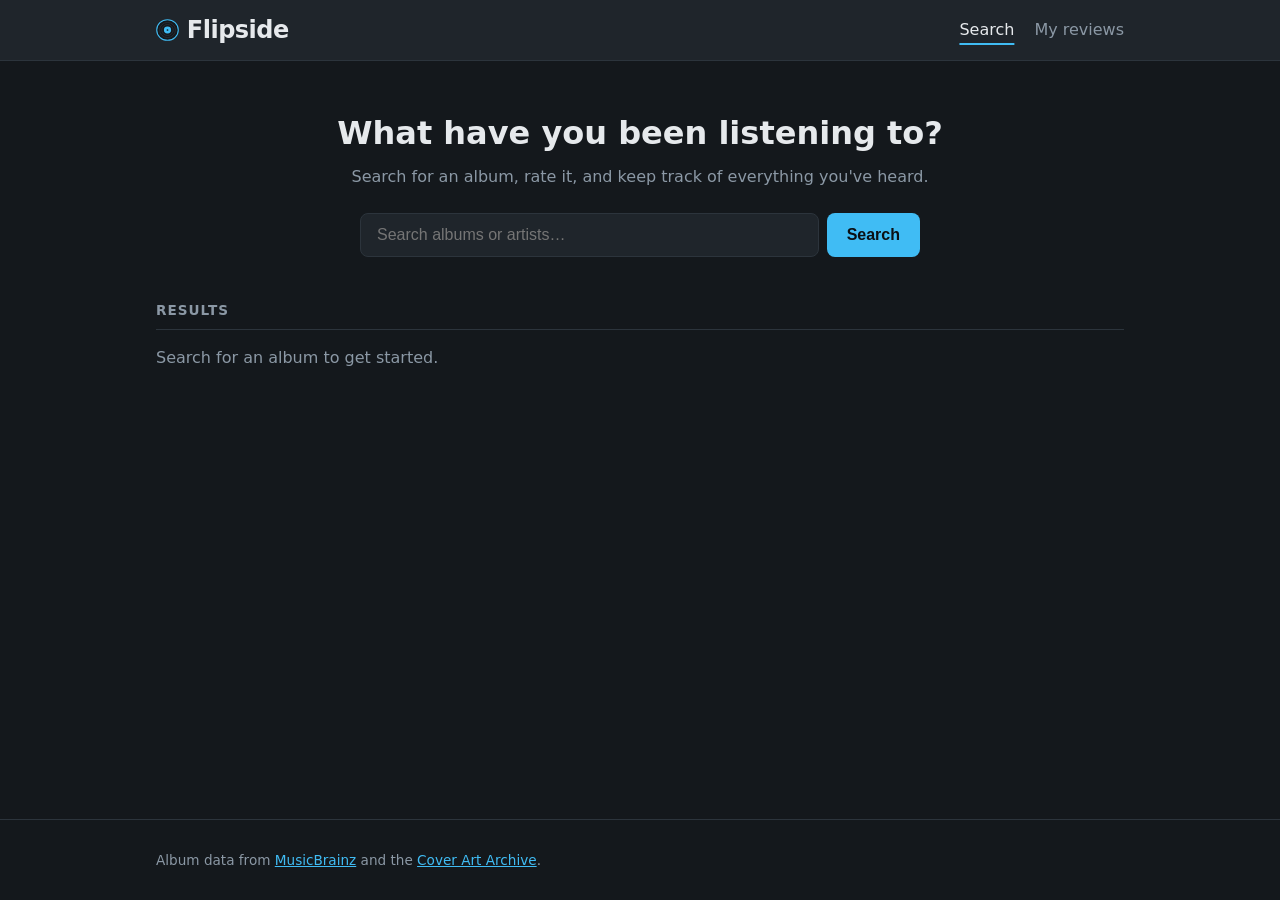
<file: index.html>
<!DOCTYPE html>
<!-- This line tells the browser "this is a modern HTML page." Always the first line. -->
<html lang="en">
<head>
  <!-- The <head> holds info ABOUT the page. Nothing in here shows up on the page itself. -->
  <meta charset="UTF-8">
  <!-- Makes the page scale properly on phones instead of showing a tiny zoomed-out desktop view. -->
  <meta name="viewport" content="width=device-width, initial-scale=1.0">
  <title>Flipside — Rate and review albums</title>
  <!-- Description for search engines, and Open Graph tags: what apps like
       iMessage, Discord and Slack show when you share a link to this page. -->
  <meta name="description" content="Search any album, rate it in half stars, like it, and write a short review. A Letterboxd-style log for music.">
  <meta property="og:site_name" content="Flipside">
  <meta property="og:type" content="website">
  <meta property="og:title" content="Flipside — Rate and review albums">
  <meta property="og:description" content="Search any album, rate it in half stars, like it, and write a short review. A Letterboxd-style log for music.">
  <meta property="og:url" content="https://greyelliott40.github.io/music-review-site-GE40/">
  <!-- The little icon in the browser tab (favicon.svg: a record in the site's colors). -->
  <link rel="icon" href="favicon.svg" type="image/svg+xml">
  <!-- Connects our stylesheet. Every rule in style.css applies to this page. -->
  <link rel="stylesheet" href="style.css">
</head>
<body>

  <!-- HEADER and FOOTER: layout.js fills these in, so every page shares one copy. -->
  <header class="site-header" id="site-header"></header>

  <!-- MAIN: the main content of the page. -->
  <main class="container">

    <!-- SEARCH SECTION -->
    <section class="search-section">
      <h1>What have you been listening to?</h1>
      <p class="subtitle">Search for an album, rate it, and keep track of everything you've heard.</p>

      <!-- A form groups an input and a button. script.js catches the "submit" event
           (clicking Search or pressing Enter) and searches MusicBrainz instead of reloading the page. -->
      <form class="search-form" id="search-form">
        <!-- The label is for screen readers; "visually-hidden" hides it on screen (see style.css). -->
        <label for="search-input" class="visually-hidden">Album or artist</label>
        <input
          type="search"
          id="search-input"
          name="q"
          placeholder="Search albums or artists…"
          autocomplete="off"
        >
        <button type="submit">Search</button>
      </form>
    </section>

    <!-- RESULTS SECTION: where album results will appear. -->
    <section class="results-section">
      <h2>Results</h2>

      <!-- Status message: "Searching...", "No albums found", or an error.
           aria-live="polite" makes screen readers announce it when the text changes. -->
      <p class="status-message" id="status-message" aria-live="polite">Search for an album to get started.</p>

      <!-- script.js finds this box by its id and fills it with album cards. -->
      <div class="results-grid" id="results"></div>
    </section>

  </main>

  <footer class="site-footer" id="site-footer"></footer>

  <!-- Loads our JavaScript. It goes at the very end so all the HTML above
       already exists when the script looks for elements by their id.
       Order matters: musicbrainz.js (shared helpers) must load before script.js uses them. -->
  <script src="layout.js"></script>
  <script src="musicbrainz.js"></script>
  <script src="script.js"></script>

</body>
</html>
</file>
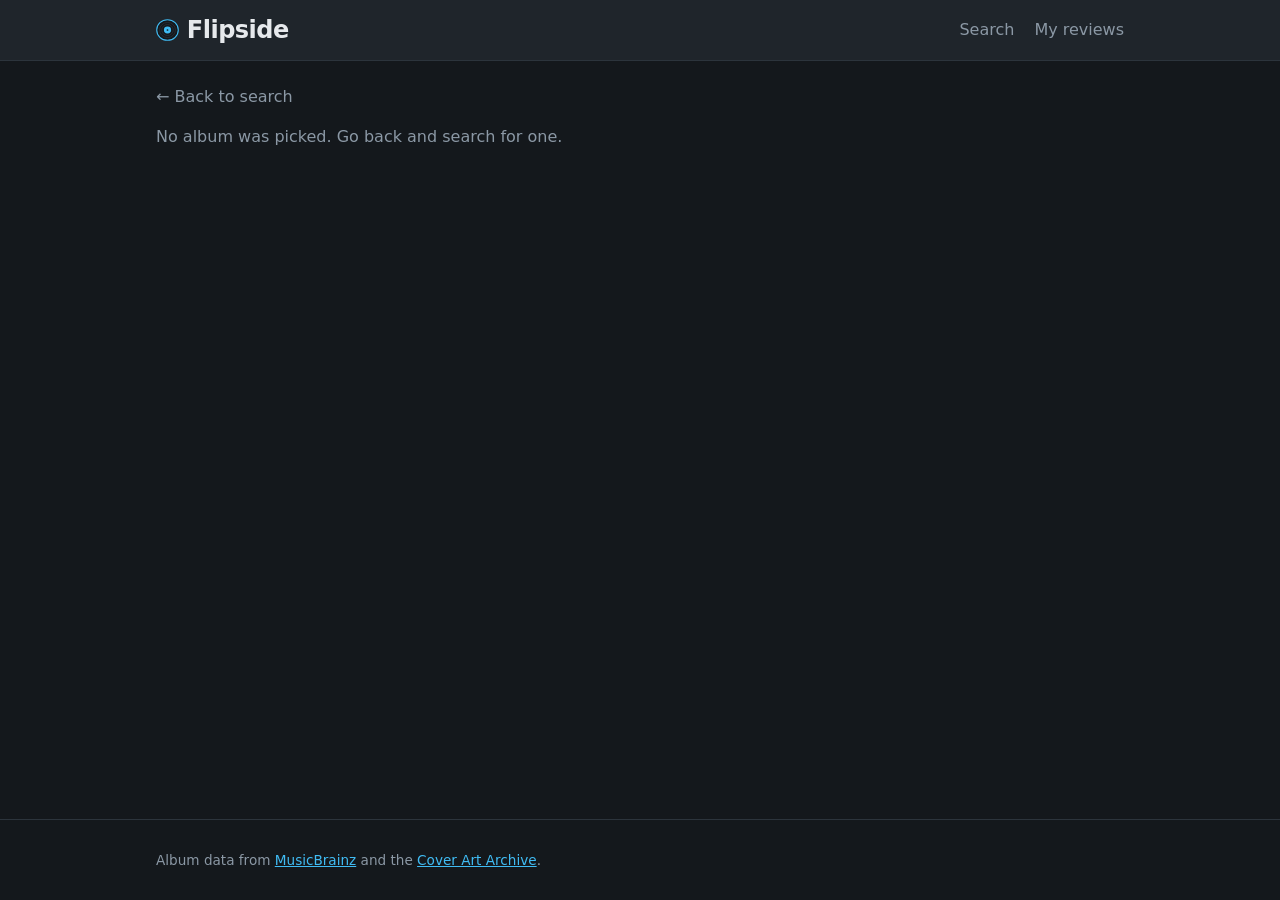
<file: album.html>
<!DOCTYPE html>
<!-- album.html — the page for ONE album. Which album? The address tells us:
     album.html?id=b1392450-e666-3926-a536-22c65f834433
     album.js reads that id and asks MusicBrainz for the details. -->
<html lang="en">
<head>
  <meta charset="UTF-8">
  <meta name="viewport" content="width=device-width, initial-scale=1.0">
  <!-- album.js replaces this title with the album's name once it loads. -->
  <title>Album — Flipside</title>
  <!-- Description for search engines, and Open Graph tags: what apps like
       iMessage, Discord and Slack show when you share a link to this page. -->
  <meta name="description" content="See an album's tracklist, then rate it, like it, and write a short review on Flipside.">
  <meta property="og:site_name" content="Flipside">
  <meta property="og:type" content="website">
  <meta property="og:title" content="An album on Flipside">
  <meta property="og:description" content="See an album's tracklist, then rate it, like it, and write a short review on Flipside.">
  <!-- The little icon in the browser tab (favicon.svg: a record in the site's colors). -->
  <link rel="icon" href="favicon.svg" type="image/svg+xml">
  <link rel="stylesheet" href="style.css">
</head>
<body>

  <!-- HEADER and FOOTER: layout.js fills these in, so every page shares one copy. -->
  <header class="site-header" id="site-header"></header>

  <main class="container">

    <!-- album.js changes this link to go back to your search (index.html?q=...). -->
    <a href="index.html" class="back-link" id="back-link">← Back to search</a>

    <!-- "Loading album...", or an error message. -->
    <p class="status-message" id="status-message" aria-live="polite">Loading album...</p>

    <!-- album.js builds the cover, title, artist and year inside this box. -->
    <div id="album-header-area"></div>

    <!-- YOUR REVIEW. "hidden" keeps it invisible until the album has loaded;
         album.js removes "hidden" and fills in any review you saved before. -->
    <section class="review-box" id="review-box" hidden>
      <h2>Your review</h2>

      <div class="rating-row">
        <!-- THE STARS. role="slider" tells screen readers "this is a control you
             change with arrow keys", like a volume slider. tabindex="0" lets you reach
             it with Tab. aria-valuetext is what a screen reader says, e.g.
             "3.5 out of 5 stars"; album.js keeps it up to date.
             data-star="3" is our own label so album.js knows which star you clicked. -->
        <div class="star-rating" id="star-rating" role="slider" tabindex="0"
             aria-label="Your rating" aria-valuemin="0" aria-valuemax="5"
             aria-valuenow="0" aria-valuetext="No rating">
          <span class="star" data-star="1">★</span>
          <span class="star" data-star="2">★</span>
          <span class="star" data-star="3">★</span>
          <span class="star" data-star="4">★</span>
          <span class="star" data-star="5">★</span>
        </div>

        <!-- THE HEART. aria-pressed="true/false" tells screen readers it's an
             on/off button, and whether it's on. -->
        <button type="button" class="like-button" id="like-button" aria-pressed="false">
          <span class="like-icon" aria-hidden="true">♥</span>
          <span class="like-label" id="like-label">Like</span>
        </button>
      </div>

      <!-- "Rate this album", or "3.5 out of 5" once you've picked, plus a short
           "Saved ✓" after a star or heart click (those save right away). -->
      <p class="rating-label">
        <span id="rating-label">Rate this album</span>
        <span class="quick-message" id="quick-message" aria-live="polite"></span>
      </p>

      <label class="review-text-label" for="review-text">Write a review (optional)</label>
      <textarea class="review-text" id="review-text" rows="5"
                placeholder="What did you think?"></textarea>
      <!-- Live character count, e.g. "312 / 1000". -->
      <p class="char-count" id="char-count"></p>

      <div class="review-actions">
        <button type="button" class="button button-primary" id="save-button" disabled>Save review</button>
        <!-- Only shown once a review exists. -->
        <button type="button" class="button button-plain" id="delete-button" hidden>Delete review</button>
        <!-- "Saved ✓", hints, and error messages. -->
        <span class="review-message" id="review-message" aria-live="polite"></span>
      </div>

      <!-- Asks "are you sure?" on the page instead of a browser popup. Hidden until you click Delete. -->
      <div class="delete-confirm" id="delete-confirm" hidden>
        <p>Delete your review of this album? This can't be undone.</p>
        <button type="button" class="button button-danger" id="confirm-delete-button">Yes, delete it</button>
        <button type="button" class="button button-plain" id="cancel-delete-button">Cancel</button>
      </div>

      <!-- "Reviewed Nov 14, 2026" -->
      <p class="reviewed-date" id="reviewed-date"></p>
    </section>

    <!-- album.js builds the tracklist inside this box. -->
    <div id="tracklist-area"></div>

  </main>

  <footer class="site-footer" id="site-footer"></footer>

  <!-- Same idea as index.html: shared helpers first, then this page's own script.
       reviews.js (save/load/delete reviews) must load before album.js uses it. -->
  <script src="layout.js"></script>
  <script src="musicbrainz.js"></script>
  <script src="reviews.js"></script>
  <script src="album.js"></script>

</body>
</html>
</file>
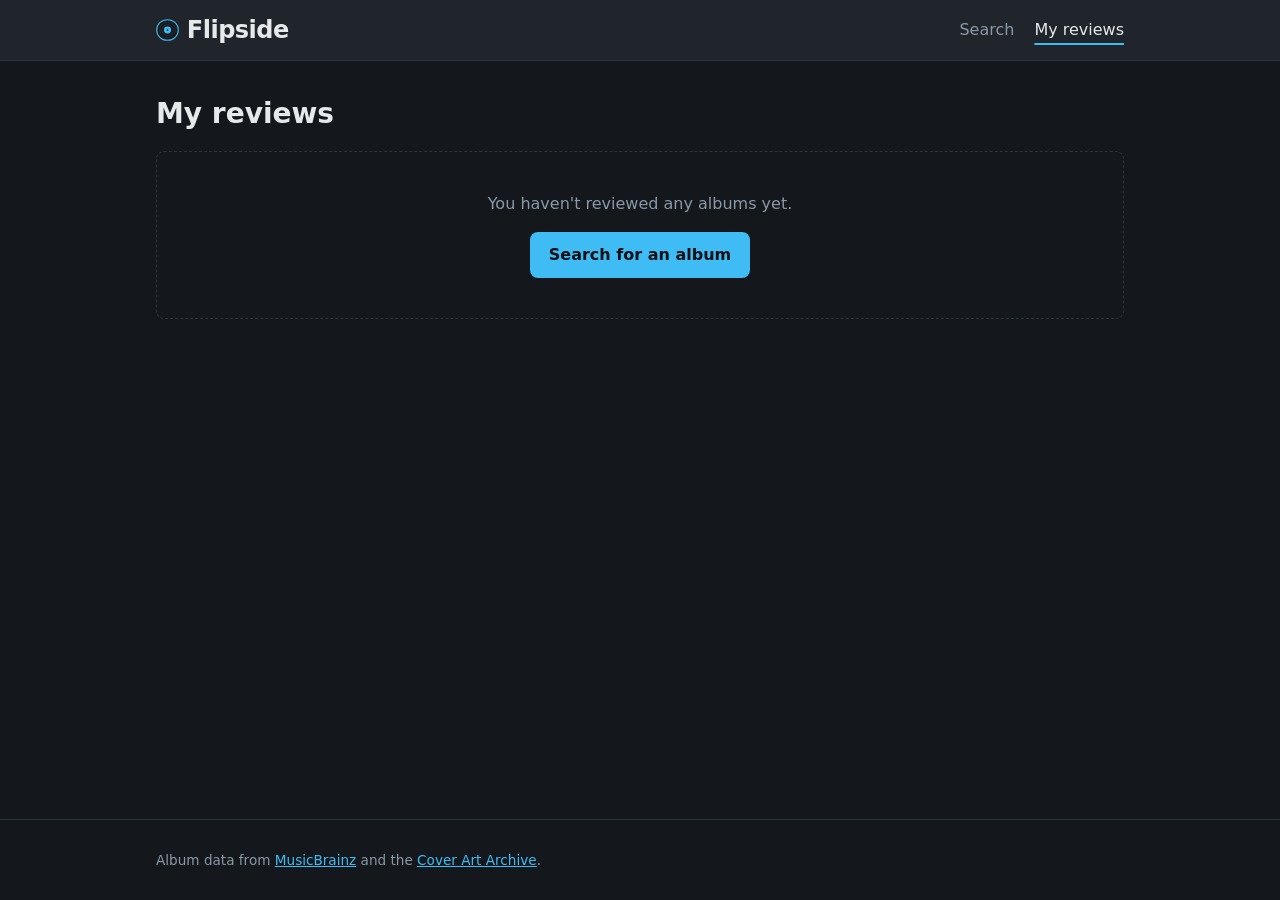
<file: my-reviews.html>
<!DOCTYPE html>
<!-- my-reviews.html — every album you've reviewed, read from localStorage.
     my-reviews.js fills it in. This page never contacts MusicBrainz. -->
<html lang="en">
<head>
  <meta charset="UTF-8">
  <meta name="viewport" content="width=device-width, initial-scale=1.0">
  <title>My reviews — Flipside</title>
  <!-- Description for search engines, and Open Graph tags: what apps like
       iMessage, Discord and Slack show when you share a link to this page. -->
  <meta name="description" content="Every album you've rated, liked and reviewed on Flipside, with stats, sorting and filters.">
  <meta property="og:site_name" content="Flipside">
  <meta property="og:type" content="website">
  <meta property="og:title" content="My reviews — Flipside">
  <meta property="og:description" content="Every album you've rated, liked and reviewed on Flipside, with stats, sorting and filters.">
  <meta property="og:url" content="https://greyelliott40.github.io/music-review-site-GE40/my-reviews.html">
  <!-- The little icon in the browser tab (favicon.svg: a record in the site's colors). -->
  <link rel="icon" href="favicon.svg" type="image/svg+xml">
  <link rel="stylesheet" href="style.css">
</head>
<body>

  <!-- HEADER and FOOTER: layout.js fills these in, so every page shares one copy. -->
  <header class="site-header" id="site-header"></header>

  <main class="container">

    <h1 class="page-title">My reviews</h1>

    <!-- Error message if saved reviews can't be read. -->
    <p class="status-message" id="status-message" aria-live="polite"></p>

    <!-- No reviews yet. -->
    <div class="empty-state" id="empty-state" hidden>
      <p>You haven't reviewed any albums yet.</p>
      <a class="button button-primary" href="index.html">Search for an album</a>
    </div>

    <!-- STATS: totals for ALL your reviews (filters don't change them). -->
    <section class="stats" id="stats" hidden aria-label="Your stats">
      <div class="stat">
        <span class="stat-number" id="stat-count">0</span>
        <span class="stat-label">Albums</span>
      </div>
      <div class="stat">
        <span class="stat-number" id="stat-average">–</span>
        <span class="stat-label">Average rating</span>
      </div>
      <div class="stat">
        <span class="stat-number" id="stat-liked">0</span>
        <span class="stat-label">Liked</span>
      </div>
      <!-- Rating histogram: one bar per half star, 0.5 to 5. my-reviews.js builds the bars. -->
      <div class="histogram">
        <span class="histogram-end" aria-hidden="true">★</span>
        <ol class="histogram-bars" id="histogram" aria-label="How many albums got each rating"></ol>
        <span class="histogram-end" aria-hidden="true">★★★★★</span>
      </div>
    </section>

    <!-- CONTROLS: sort, filters, and a text filter. Their values are saved in the address. -->
    <section class="review-controls" id="review-controls" hidden aria-label="Sort and filter">
      <input type="search" class="control-input" id="filter-text"
             placeholder="Filter by title or artist" aria-label="Filter by title or artist" autocomplete="off">

      <label class="control">
        <span class="control-label">Sort</span>
        <select class="control-input" id="sort-select">
          <option value="recent">Recently reviewed</option>
          <option value="highest">Highest rated</option>
          <option value="lowest">Lowest rated</option>
          <option value="artist">Artist A–Z</option>
          <option value="year">Release year (newest first)</option>
        </select>
      </label>

      <label class="control">
        <span class="control-label">Rating</span>
        <!-- my-reviews.js adds the options: Any, ½★ and up ... 5★ only -->
        <select class="control-input" id="min-rating-select"></select>
      </label>

      <label class="control liked-toggle">
        <input type="checkbox" id="liked-only">
        <span><span class="liked-toggle-heart" aria-hidden="true">♥</span> Liked only</span>
      </label>
    </section>

    <!-- "Showing 3 of 12 reviews" -->
    <p class="results-count" id="results-count"></p>

    <!-- Filters hid everything. -->
    <div class="empty-state" id="no-matches" hidden>
      <p>No reviews match these filters.</p>
      <button type="button" class="button button-plain" id="clear-filters">Clear filters</button>
    </div>

    <!-- The review cards. -->
    <div class="results-grid review-grid" id="review-grid"></div>

  </main>

  <footer class="site-footer" id="site-footer"></footer>

  <!-- Shared code first (header/footer, MusicBrainz helpers, reviews), then this page's script.
       musicbrainz.js is only used for its helpers (fixCapitalization, covers); no requests. -->
  <script src="layout.js"></script>
  <script src="musicbrainz.js"></script>
  <script src="reviews.js"></script>
  <script src="my-reviews.js"></script>

</body>
</html>
</file>
<file: style.css>
/* ============================================================
   style.css — controls how everything on the page LOOKS.
   HTML says WHAT is on the page; CSS says how it should appear.
   ============================================================ */


/* ---------- 1. Color variables ----------
   ":root" means "the whole page." Defining colors here once means
   we can change the whole site's look by editing one line.
   Use them anywhere with var(--name). */
:root {
  --bg: #14181c;          /* page background (dark, like Letterboxd) */
  --surface: #1f252b;     /* slightly lighter: cards, header, inputs */
  --border: #2c343c;
  --text: #e6e9ec;        /* main text */
  --text-muted: #8b98a5;  /* secondary text (artist names, subtitles) */
  --accent: #40bcf4;      /* buttons and links */
  --star: #f5b301;        /* filled rating stars */
  --heart: #ff6b81;       /* the "liked" heart */
  --danger: #ff6b6b;      /* delete buttons and error messages */
  --radius: 8px;          /* how rounded corners are */
}


/* ---------- 2. Base styles ---------- */

/* By default, padding and borders make boxes BIGGER than the width you set.
   This makes width include them, which is much easier to reason about. */
* {
  box-sizing: border-box;
}

body {
  margin: 0;  /* browsers add a small margin by default; remove it */
  background: var(--bg);
  color: var(--text);
  font-family: system-ui, -apple-system, "Segoe UI", Roboto, sans-serif;
  line-height: 1.5;

  /* Flexbox column: header on top, main stretches, footer at the bottom.
     This keeps the footer at the bottom even when the page is short. */
  min-height: 100vh;  /* "vh" = viewport height; 100vh = full screen height */
  display: flex;
  flex-direction: column;
}

main {
  flex: 1;  /* main takes up all leftover space, pushing the footer down */
}

a {
  color: var(--accent);
}

/* A reusable wrapper: limits how wide content gets on big screens
   and keeps it centered. "margin: 0 auto" = center horizontally. */
.container {
  width: 100%;  /* needed because body is a flex column: without it, "margin: auto" shrinks main to fit its content */
  max-width: 1000px;
  margin: 0 auto;
  padding: 0 16px;
}

/* The HTML "hidden" attribute normally hides an element, but any CSS rule that
   sets "display" (like display: flex) wins over it. This makes "hidden" always win,
   so album.js can show and hide things just by setting element.hidden = true/false.
   !important means "this rule beats any other rule". Use it rarely; this is a good case. */
[hidden] {
  display: none !important;
}

/* Hides something visually but keeps it readable by screen readers. */
.visually-hidden {
  position: absolute;
  width: 1px;
  height: 1px;
  overflow: hidden;
  clip: rect(0 0 0 0);
  white-space: nowrap;
}


/* ---------- 3. Header ---------- */

.site-header {
  background: var(--surface);
  border-bottom: 1px solid var(--border);
  min-height: 61px;  /* layout.js fills the header in; reserving its height stops the page jumping */
}

/* Flexbox in a row: logo on the left, nav on the right. */
.header-inner {
  display: flex;
  justify-content: space-between;  /* push children to opposite ends */
  align-items: center;             /* center them vertically */
  height: 60px;
}

/* The logo: a small record (favicon.svg) next to the name. inline-flex lines them up. */
.logo {
  display: inline-flex;
  align-items: center;
  gap: 8px;
  font-size: 1.5rem;  /* "rem" = relative to the base font size (usually 16px) */
  font-weight: 800;
  color: var(--text);
  text-decoration: none;  /* remove link underline */
  letter-spacing: -0.5px;
}

/* The record is sized in "em" so it grows and shrinks with the logo text. */
.logo-icon {
  width: 0.95em;
  height: 0.95em;
  transition: transform 0.6s ease;
}

/* Hovering the logo gives the record a half turn. */
.logo:hover .logo-icon {
  transform: rotate(180deg);
}

/* Skip the spin for people who've asked their device for less motion. */
@media (prefers-reduced-motion: reduce) {
  .logo-icon {
    transition: none;
  }
}

nav a {
  color: var(--text-muted);
  text-decoration: none;
  margin-left: 20px;
  font-weight: 500;
}

/* ":hover" applies only while the mouse is over the element. */
nav a:hover {
  color: var(--text);
}

/* The current page's link (layout.js marks it with aria-current="page"). */
nav a[aria-current="page"] {
  color: var(--text);
  text-decoration: underline;
  text-decoration-color: var(--accent);
  text-decoration-thickness: 2px;
  text-underline-offset: 8px;
}


/* ---------- 4. Search section ---------- */

.search-section {
  text-align: center;
  padding: 48px 0 32px;  /* top, left/right, bottom */
}

.search-section h1 {
  margin: 0 0 8px;
  font-size: 2rem;
}

.subtitle {
  color: var(--text-muted);
  margin: 0 0 24px;
}

.search-form {
  display: flex;
  gap: 8px;  /* space between the input and the button */
  max-width: 560px;
  margin: 0 auto;
}

.search-form input {
  flex: 1;  /* input stretches to fill the row; button keeps its natural size */
  padding: 12px 16px;
  font-size: 1rem;
  background: var(--surface);
  color: var(--text);
  border: 1px solid var(--border);
  border-radius: var(--radius);
}

/* ":focus" = when the user has clicked into the box. */
.search-form input:focus {
  outline: 2px solid var(--accent);
  border-color: transparent;
}

.search-form button {
  padding: 12px 20px;
  font-size: 1rem;
  font-weight: 600;
  background: var(--accent);
  color: #0b1014;
  border: none;
  border-radius: var(--radius);
  cursor: pointer;  /* show the "hand" cursor so it feels clickable */
}

.search-form button:hover {
  filter: brightness(1.1);
}

/* While a search is running, script.js disables the button so you can't
   start a second search. This makes it look faded so you can tell. */
.search-form button:disabled {
  opacity: 0.5;
  cursor: wait;
}


/* ---------- 5. Results grid ---------- */

/* Small all-caps section headings: "RESULTS" on the search page, "TRACKLIST" on the album page. */
.results-section h2,
.tracklist-section h2,
.review-box h2 {
  font-size: 0.85rem;
  text-transform: uppercase;
  letter-spacing: 1px;
  color: var(--text-muted);
  border-bottom: 1px solid var(--border);
  padding-bottom: 8px;
}

/* "Searching...", "No albums found", and error messages. */
.status-message {
  color: var(--text-muted);
}

.status-message.error {
  color: var(--danger);
}

/* When the message is empty, hide it so it doesn't leave a gap. */
.status-message:empty {
  display: none;
}

/* CSS Grid: lays cards out in rows and columns automatically.
   "auto-fill, minmax(160px, 1fr)" means: fit as many columns as you can,
   each at least 160px wide, and share leftover space equally.
   So it's 4-5 columns on a laptop and 2 on a phone, with no extra code. */
.results-grid {
  display: grid;
  grid-template-columns: repeat(auto-fill, minmax(160px, 1fr));
  gap: 24px;
  padding-bottom: 48px;
}

/* Each card is now a link (<a>) to the album page.
   Links are blue and underlined by default; these lines undo that so the card
   looks the same as before, just clickable. */
.album-card {
  display: block;
  min-width: 0;  /* lets long titles wrap instead of stretching the card */
  color: inherit;          /* use the normal text color, not link blue */
  text-decoration: none;   /* no underline */
}

/* When the mouse is over a card: brighten the cover and underline the title,
   so it's obvious the card is clickable. ".album-card:hover .album-title" means
   "the title INSIDE a card that's being hovered". */
.album-card:hover .album-cover {
  filter: brightness(1.15);
}

.album-card:hover .album-title {
  text-decoration: underline;
}

/* An outline for people moving through the page with the Tab key instead of a mouse. */
.album-card:focus-visible {
  outline: 2px solid var(--accent);
  outline-offset: 4px;
  border-radius: 4px;
}

/* The album cover. Used for both the real <img> and the "No cover" box.
   "aspect-ratio: 1" keeps it perfectly square at any width. */
.album-cover {
  display: block;     /* images are "inline" by default, which leaves a small gap under them */
  width: 100%;
  aspect-ratio: 1;
  object-fit: cover;  /* if a cover isn't square, crop it to fill the square instead of stretching it */
  background: var(--surface);  /* shows as a gray square while the image is loading */
  border: 1px solid var(--border);
  border-radius: 4px;
}

/* The placeholder box shown when an album has no cover art.
   Flexbox centers the "No cover" text in the middle of the square. */
.album-cover.no-cover {
  display: flex;
  align-items: center;
  justify-content: center;
  color: var(--text-muted);
  font-size: 0.85rem;
}

.album-title {
  font-size: 0.95rem;
  margin: 8px 0 2px;
}

.album-artist,
.album-year {
  font-size: 0.85rem;
  color: var(--text-muted);
  margin: 0;
}


/* ---------- 6. Footer ---------- */

.site-footer {
  border-top: 1px solid var(--border);
  color: var(--text-muted);
  font-size: 0.85rem;
  padding: 16px 0;
}


/* ---------- 7. Album page (album.html) ---------- */

.back-link {
  display: inline-block;
  margin-top: 24px;
  color: var(--text-muted);
  text-decoration: none;
}

.back-link:hover {
  color: var(--text);
}

/* Cover on the left, album info on the right, lined up along the bottom. */
.album-page-header {
  display: flex;
  align-items: flex-end;
  gap: 32px;
  padding: 24px 0 32px;
}

/* On this page the cover is a fixed 300px instead of filling the whole width.
   flex-shrink: 0 stops flexbox from squishing it when space is tight. */
.album-page-header .album-cover {
  width: 300px;
  flex-shrink: 0;
}

.album-page-title {
  font-size: 2rem;
  line-height: 1.2;
  margin: 0 0 8px;
}

.album-page-artist {
  font-size: 1.15rem;
  margin: 0 0 4px;
}

.album-page-meta {
  color: var(--text-muted);
  margin: 0;
}

.disc-heading {
  font-size: 0.95rem;
  color: var(--text-muted);
  margin: 24px 0 8px;
}

/* The track list. "list-style: none" removes the browser's own 1. 2. 3. numbers,
   since we show the track numbers ourselves. */
.tracklist {
  list-style: none;
  margin: 0 0 48px;
  padding: 0;
}

/* Each track is one row: number | title (stretches) | length. */
.tracklist li {
  display: flex;
  gap: 16px;
  padding: 10px 4px;
  border-bottom: 1px solid var(--border);
}

.track-number {
  width: 2em;
  flex-shrink: 0;
  text-align: right;
  color: var(--text-muted);
}

.track-title {
  flex: 1;       /* take up all the space between the number and the length */
  min-width: 0;  /* let long titles wrap */
}

.track-length {
  color: var(--text-muted);
  font-variant-numeric: tabular-nums;  /* every digit the same width, so times line up */
}


/* ---------- 8. Buttons ----------
   Reusable button styles. An element can have several classes:
   class="button button-primary" gets the rules from BOTH. */
.button {
  padding: 10px 18px;
  font-size: 1rem;
  font-weight: 600;
  font-family: inherit;  /* buttons don't use the page font unless told to */
  border-radius: var(--radius);
  border: 1px solid transparent;
  cursor: pointer;
}

.button:disabled {
  opacity: 0.4;
  cursor: not-allowed;
}

.button-primary {
  background: var(--accent);
  color: #0b1014;
}

.button-plain {
  background: transparent;
  color: var(--text-muted);
  border-color: var(--border);
}

.button-plain:hover {
  color: var(--text);
}

.button-danger {
  background: var(--danger);
  color: #0b1014;
}


/* ---------- 9. Review box (album.html) ---------- */

.review-box {
  background: var(--surface);
  border: 1px solid var(--border);
  border-radius: var(--radius);
  padding: 4px 20px 20px;
  margin-bottom: 40px;
}

/* Stars and heart side by side. flex-wrap lets them stack if the screen is narrow. */
.rating-row {
  display: flex;
  align-items: center;
  flex-wrap: wrap;
  gap: 24px;
}

/* The row of 5 stars. */
.star-rating {
  display: flex;
  gap: 4px;
  border-radius: 4px;
  user-select: none;  /* stop a double-click from highlighting the stars like text */
}

/* The dashed outline you see after pressing Tab, so keyboard users know where they are. */
.star-rating:focus-visible {
  outline: 2px solid var(--accent);
  outline-offset: 6px;
}

/* One star. 2.75rem ≈ 44px, a comfortable size to tap on a phone
   (each half is about 22px wide).
   The gray ★ is the empty star. A gold ★ is drawn ON TOP of it with ::before
   (a "pseudo-element": an extra piece CSS adds without any HTML). Its width
   decides how much gold shows: 0 = empty, 50% = half star, 100% = full star.
   overflow: hidden cuts off whatever doesn't fit in that width. */
.star {
  position: relative;  /* so ::before can be placed exactly on top */
  font-size: 2.75rem;
  line-height: 1;
  color: var(--border);
  cursor: pointer;
}

.star::before {
  content: "★";
  position: absolute;  /* sit on top of the gray star, at its top-left corner */
  top: 0;
  left: 0;
  width: 0;
  overflow: hidden;
  color: var(--star);
}

.star.half::before {
  width: 50%;
}

.star.full::before {
  width: 100%;
}

/* The heart button: heart icon with "Like" / "Liked" underneath. */
.like-button {
  display: flex;
  flex-direction: column;
  align-items: center;
  background: none;
  border: none;
  padding: 4px 8px;
  font-family: inherit;
  color: var(--text-muted);
  cursor: pointer;
  border-radius: 4px;
}

.like-icon {
  font-size: 2.25rem;
  line-height: 1;
}

.like-label {
  font-size: 0.75rem;
}

.like-button:hover {
  color: var(--text);
}

/* [aria-pressed="true"] selects the button only when the heart is ON. */
.like-button[aria-pressed="true"] {
  color: var(--heart);
}

.like-button:focus-visible {
  outline: 2px solid var(--accent);
}

.rating-label {
  color: var(--text-muted);
  margin: 6px 0 20px;
}

/* "Saved ✓" right after a star or heart click. */
.quick-message {
  margin-left: 8px;
  font-size: 0.85rem;
}

.quick-message.success {
  color: var(--accent);
}

.quick-message.error {
  color: var(--danger);
}

.review-text-label {
  display: block;
  font-weight: 600;
  margin-bottom: 8px;
}

/* The text box. Styled like the search box. resize: vertical lets you drag it
   taller, but not wider (wider would break the layout). */
.review-text {
  display: block;
  width: 100%;
  padding: 12px;
  font-family: inherit;
  font-size: 1rem;
  line-height: 1.5;
  background: var(--bg);
  color: var(--text);
  border: 1px solid var(--border);
  border-radius: var(--radius);
  resize: vertical;
}

.review-text:focus {
  outline: 2px solid var(--accent);
  border-color: transparent;
}

/* "312 / 1000", right-aligned under the box. Turns red near the limit. */
.char-count {
  text-align: right;
  font-size: 0.8rem;
  color: var(--text-muted);
  margin: 4px 0 16px;
  font-variant-numeric: tabular-nums;
}

.char-count.near-limit {
  color: var(--danger);
}

.review-actions {
  display: flex;
  align-items: center;
  flex-wrap: wrap;
  gap: 12px;
}

.review-message {
  color: var(--text-muted);
  font-size: 0.9rem;
}

.review-message.success {
  color: var(--accent);
}

.review-message.error {
  color: var(--danger);
}

/* The "Delete your review?" box: a faint red background so it reads as a warning. */
.delete-confirm {
  margin-top: 16px;
  padding: 12px 16px;
  border: 1px solid var(--danger);
  border-radius: var(--radius);
  background: rgba(255, 107, 107, 0.08);  /* the danger red at 8% strength */
}

.delete-confirm p {
  margin: 0 0 12px;
}

.delete-confirm .button {
  margin-right: 8px;
}

.reviewed-date {
  font-size: 0.85rem;
  color: var(--text-muted);
  margin: 16px 0 0;
}

.reviewed-date:empty {
  display: none;
}


/* ---------- 10. My reviews page (my-reviews.html) ---------- */

.page-title {
  font-size: 1.75rem;
  margin: 32px 0 16px;
}

/* "No reviews yet" and "No reviews match these filters". */
.empty-state {
  text-align: center;
  color: var(--text-muted);
  padding: 40px 16px;
  margin-bottom: 48px;
  border: 1px dashed var(--border);
  border-radius: var(--radius);
}

.empty-state p {
  margin: 0 0 16px;
}

/* A link that looks like a button. */
a.button {
  display: inline-block;
  text-decoration: none;
}

/* Stats bar: three numbers and the histogram, wrapping on narrow screens. */
.stats {
  display: flex;
  flex-wrap: wrap;
  align-items: flex-end;
  gap: 20px 40px;
  padding: 20px;
  margin-bottom: 20px;
  background: var(--surface);
  border: 1px solid var(--border);
  border-radius: var(--radius);
}

.stat {
  display: flex;
  flex-direction: column;
}

.stat-number {
  font-size: 1.75rem;
  font-weight: 700;
  line-height: 1.1;
}

.stat-label {
  font-size: 0.75rem;
  color: var(--text-muted);
  text-transform: uppercase;
  letter-spacing: 0.5px;
}

/* Histogram: ★ [10 bars] ★★★★★, pushed to the right of the stats. */
.histogram {
  display: flex;
  align-items: flex-end;
  gap: 6px;
  margin-left: auto;
  flex: 0 1 280px;
}

.histogram-end {
  font-size: 0.65rem;
  color: var(--star);
  line-height: 1;
  white-space: nowrap;
}

.histogram-bars {
  display: flex;
  align-items: flex-end;  /* bars grow up from the bottom */
  gap: 2px;
  flex: 1;
  height: 48px;
  margin: 0;
  padding: 0;
  list-style: none;
  border-bottom: 1px solid var(--border);
}

.histogram-bar {
  flex: 1;
  min-height: 2px;  /* a thin line even for ratings you've never given */
  background: var(--text-muted);
  border-radius: 2px 2px 0 0;
}

.histogram-bar.empty {
  background: var(--border);
}

.histogram-bar:hover {
  background: var(--accent);
}

/* Sort, filter and search controls. */
.review-controls {
  display: flex;
  flex-wrap: wrap;
  align-items: center;
  gap: 12px 16px;
}

.control {
  display: flex;
  align-items: center;
  gap: 8px;
}

.control-label {
  font-size: 0.85rem;
  color: var(--text-muted);
}

.control-input {
  padding: 8px 12px;
  font-family: inherit;
  font-size: 0.95rem;
  color: var(--text);
  background: var(--surface);
  border: 1px solid var(--border);
  border-radius: var(--radius);
}

.control-input:focus {
  outline: 2px solid var(--accent);
  border-color: transparent;
}

#filter-text {
  flex: 1 1 220px;
}

.liked-toggle {
  cursor: pointer;
}

.liked-toggle input {
  width: 18px;
  height: 18px;
  accent-color: var(--heart);  /* colors the checkbox tick */
  cursor: pointer;
}

.liked-toggle-heart {
  color: var(--heart);
}

.results-count {
  font-size: 0.85rem;
  color: var(--text-muted);
  margin: 12px 0 16px;
}

.results-count:empty {
  display: none;
}

/* Review cards are a bit wider than search cards to fit the stars and text. */
.review-grid {
  grid-template-columns: repeat(auto-fill, minmax(190px, 1fr));
}

.review-card {
  min-width: 0;
}

.review-card-cover {
  display: block;
  color: inherit;          /* the "No cover" box inside the link shouldn't look like a link */
  text-decoration: none;
}

.review-card-cover:hover .album-cover {
  filter: brightness(1.15);
}

.review-card-title-link {
  color: inherit;
  text-decoration: none;
}

.review-card-title-link:hover {
  text-decoration: underline;
}

.review-card-rating {
  display: flex;
  align-items: center;
  gap: 8px;
  margin: 6px 0;
}

/* Small read-only stars (built by createStarDisplay in reviews.js).
   They use the same .star / .full / .half look as the album page, just smaller. */
.star-display {
  display: inline-flex;
  gap: 1px;
}

.star-display .star {
  font-size: 1rem;
  cursor: default;
}

.review-card-heart {
  color: var(--heart);
}

.review-card-text {
  font-size: 0.85rem;
  line-height: 1.5;
  margin: 6px 0;
  white-space: pre-line;    /* keep line breaks you typed in the review */
  overflow-wrap: anywhere;  /* break very long words instead of overflowing the card */
}

/* "Read more" looks like a link, but it's a button (it doesn't go anywhere). */
.read-more {
  padding: 0;
  font: inherit;
  color: var(--accent);
  background: none;
  border: none;
  cursor: pointer;
}

.read-more:hover {
  text-decoration: underline;
}

.review-card-date {
  font-size: 0.75rem;
  color: var(--text-muted);
  margin: 4px 0 0;
}


/* ---------- 11. 404 page (404.html) ---------- */

.not-found {
  text-align: center;
  padding: 64px 16px 80px;
}

/* ".not-found .not-found-code" (two classes) beats ".not-found p" below, so the 404 stays blue. */
.not-found .not-found-code {
  font-size: 4rem;
  font-weight: 800;
  line-height: 1;
  margin: 0;
  color: var(--accent);
}

.not-found h1 {
  margin: 8px 0;
}

.not-found p {
  color: var(--text-muted);
  margin: 0 0 24px;
}

.not-found .button {
  margin: 4px;
}


/* ---------- 12. Small screens ----------
   A "media query": rules inside only apply when the screen is 480px wide or less. */
@media (max-width: 480px) {
  .search-section h1 {
    font-size: 1.5rem;
  }

  .results-grid {
    grid-template-columns: repeat(2, 1fr);  /* always 2 columns on phones */
    gap: 16px;
  }

  /* Review box on phones: a bit less padding and slightly smaller stars (40px,
     so each half is 20px), so the stars and the heart fit on one line. */
  .review-box {
    padding: 4px 16px 16px;
  }

  .rating-row {
    gap: 12px;
  }

  .star {
    font-size: 2.5rem;
  }

  /* My reviews on phones: one card per row, cover on the left, details on the right. */
  .review-grid {
    grid-template-columns: 1fr;
  }

  .review-card {
    display: grid;
    grid-template-columns: 96px 1fr;
    gap: 14px;
    align-items: start;
  }

  .review-card .album-title {
    margin-top: 0;
  }

  /* Stats on phones: the three numbers in one row of equal columns,
     the histogram on its own full-width row underneath. */
  .stats {
    display: grid;
    grid-template-columns: repeat(3, 1fr);
    gap: 16px 12px;
    align-items: start;  /* line the numbers up along the top, even if a label wraps */
    padding: 16px;
  }

  .stat-number {
    font-size: 1.4rem;
  }

  .stat-label {
    font-size: 0.65rem;
  }

  .histogram {
    grid-column: 1 / -1;  /* span from the first column line to the last */
    margin-left: 0;
  }

  /* Controls on phones: each one stretches to fill its row. */
  .review-controls .control {
    flex: 1 1 auto;
  }

  .review-controls .control .control-input {
    flex: 1;
    min-width: 0;
  }

  .liked-toggle {
    flex: 0 0 auto;
  }
}

/* Album page on phones and small tablets: stack the cover ABOVE the info
   instead of side by side, because there isn't room for both. */
@media (max-width: 600px) {
  .album-page-header {
    flex-direction: column;
    align-items: flex-start;
    gap: 20px;
  }

  .album-page-header .album-cover {
    width: 100%;
    max-width: 300px;
  }

  .album-page-title {
    font-size: 1.5rem;
  }
}
</file>
